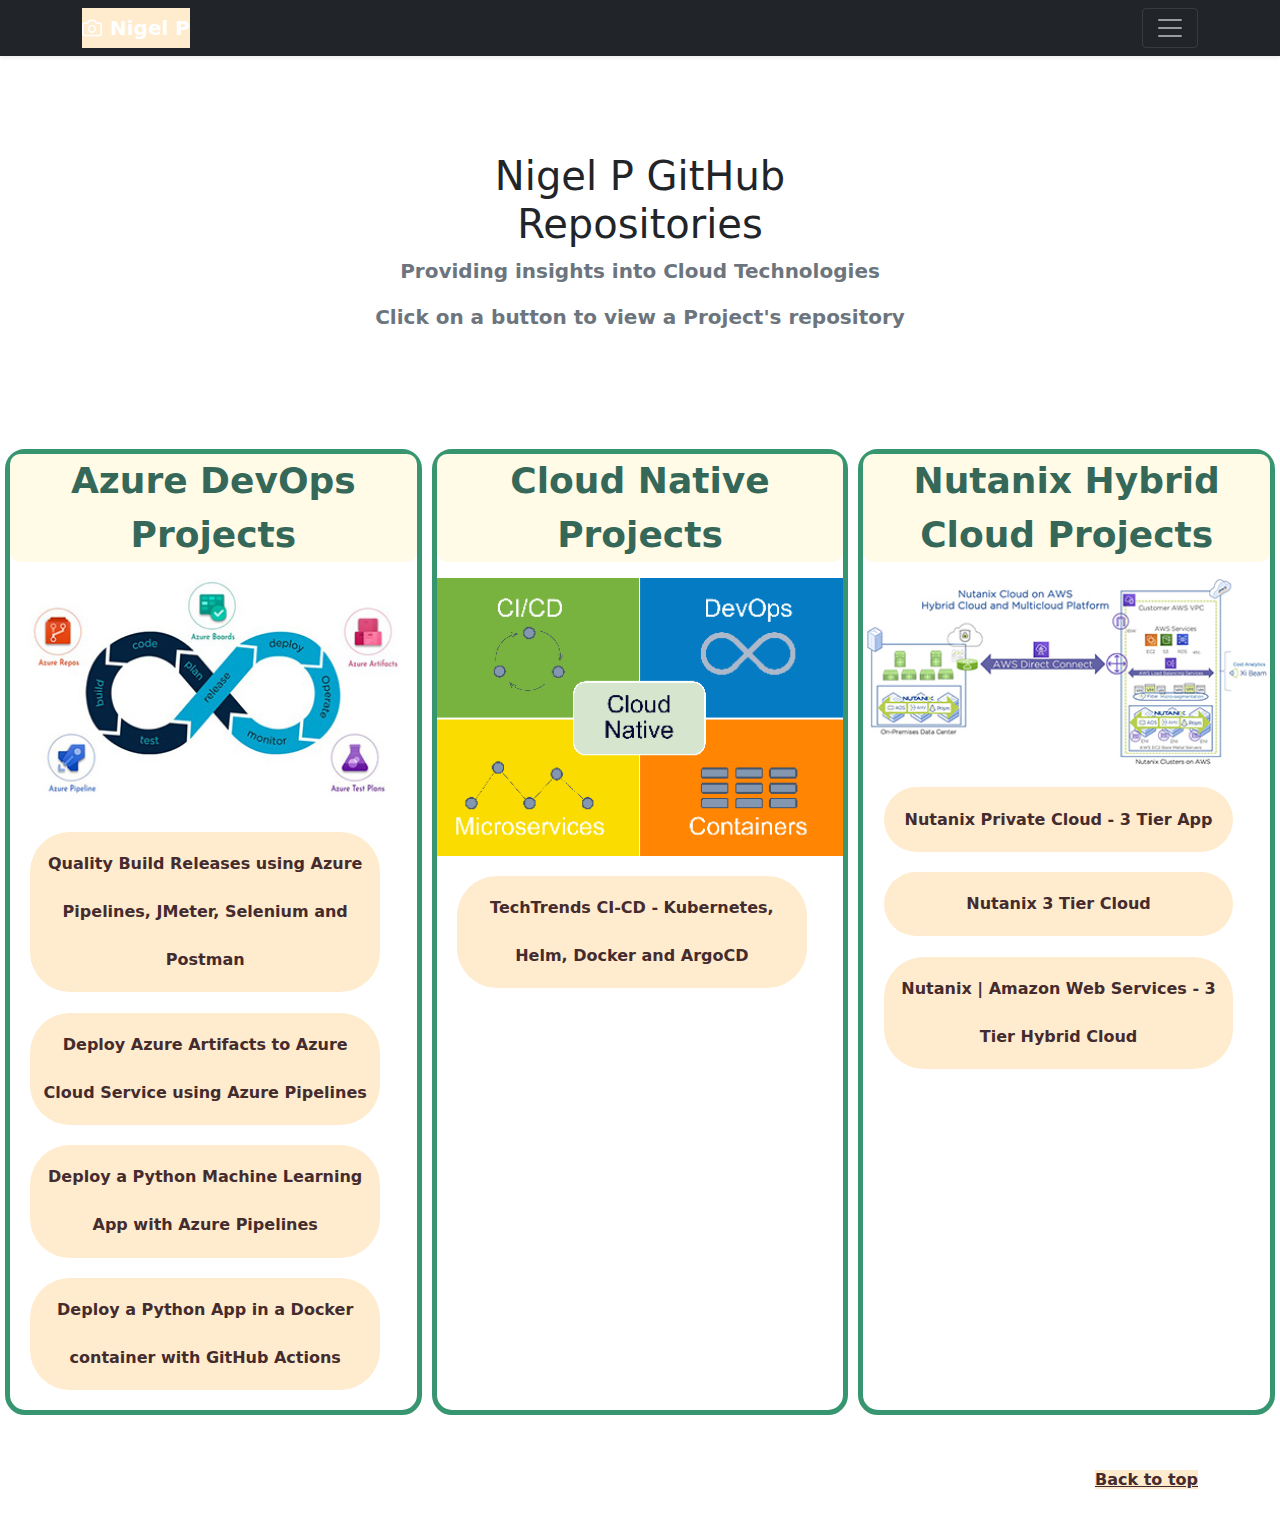
<file: index.html>
<!doctype html>
<html lang="en">
  <head>
    <meta charset="utf-8">
    <meta name="viewport" content="width=device-width, initial-scale=1">
    <meta name="Nigel P's Code" content="Azure DevOps Kubernetes ArgoCD Docker Helm Nutanix Selenium Postman JMeter">
    <meta name="author" content="Nigel P's code repositories">
    <meta name="generator" content="Hugo 0.80.0">
    <title>Nigel P's GitHub Repositories</title>

    <link rel="canonical" href="https://npworkcode.github.io/index/">

    

    <!-- Bootstrap core CSS -->
<link href="css/bootstrap.min.css" rel="stylesheet">
<link href="css/styles.css" rel="stylesheet" type="text/css">

    <style>
      .bd-placeholder-img {
        font-size: 1.125rem;
        text-anchor: middle;
        -webkit-user-select: none;
        -moz-user-select: none;
        user-select: none;
      }

      @media (min-width: 768px) {
        .bd-placeholder-img-lg {
          font-size: 3.5rem;
        }
      }
    </style>

    
  </head>
  <body>
    
<header>
  <div class="collapse bg-dark" id="navbarHeader">
    <div class="container">
      <div class="row">
        <div class="col-sm-8 col-md-7 py-4">
          <h4 class="text-white">About Nigel P</h4>
          <p class="text-muted">| Dev-ops Engineer | Hybrid Cloud Engineer |</p>
          <p class="text-muted">Looking to help companies gain a global competitive edge in their digital transformation to the hybrid cloud.</p>
        </div>
        <div class="col-sm-4 offset-md-1 py-4">
          <h4 class="text-white">Contact</h4>
          <ul class="list-unstyled">
            <li><a href="https://linkedin.com/in/npwork" class="text-white">Follow on LinkedIn</a></li>
            <li><a href="mailto:npworklinkedin@outlook.com?subject=Feeback&body=Information Request: On Repository -" class="text-white">Email me</a></li>
          </ul>
        </div>
      </div>
    </div>
  </div>
  <div class="navbar navbar-dark bg-dark shadow-sm">
    <div class="container">
      <a href="#" class="navbar-brand d-flex align-items-center">
        <svg xmlns="http://www.w3.org/2000/svg" width="20" height="20" fill="none" stroke="currentColor" stroke-linecap="round" stroke-linejoin="round" stroke-width="2" aria-hidden="true" class="me-2" viewBox="0 0 24 24"><path d="M23 19a2 2 0 0 1-2 2H3a2 2 0 0 1-2-2V8a2 2 0 0 1 2-2h4l2-3h6l2 3h4a2 2 0 0 1 2 2z"/><circle cx="12" cy="13" r="4"/></svg>
        <strong>Nigel P</strong>
      </a>
      <button class="navbar-toggler" type="button" data-bs-toggle="collapse" data-bs-target="#navbarHeader" aria-controls="navbarHeader" aria-expanded="false" aria-label="Toggle navigation">
        <span class="navbar-toggler-icon"></span>
      </button>
    </div>
  </div>
  <!-- style="background: url('images/marble-textured-background.jpg');" -->
  <section class="py-5 text-center container">
    <div class="row py-lg-5">
      <div class="col-lg-6 col-md-8 mx-auto">
        <h1 class="fw-light">Nigel P GitHub Repositories</h1>
        <p class="lead text-muted" style="color:brown; font-weight: bold; font-size: 20px;">Providing insights into Cloud Technologies</p>
        <p class="lead text-muted" style="color:brown; font-weight: bold; font-size: 20px;">Click on a button to view a Project's repository</p>
        <a href="top"></a>
      </div>
    </div>
  </section>
</header>

<main class="projects">
  <section class="project">
      <article>
          <p class="title">
              Azure DevOps Projects
          </p>
      </article>
      <img src="images/azure_devops.jpg" alt="Azure DevOps Architecture diagram">
      <article>
          <a class="button" href="https://github.com/npworkcode/Python_Quality_Build_Releases_Using_Azure_Pipelines" class="btn btn-primary">Quality Build Releases using Azure Pipelines, JMeter, Selenium and Postman</a>
          <a class="button" href="https://github.com/npworkcode/Terraform_Deployment_Using_Azure_Pipelines" class="btn btn-primary">Deploy Azure Artifacts to Azure Cloud Service using Azure Pipelines</a>
          <a class="button" href="https://github.com/npworkcode/Python-CI-CD-Azure-Pipelines" class="btn btn-primary">Deploy a Python Machine Learning App with Azure Pipelines</a>
          <a class="button" href="https://github.com/npworkcode/Docker_Python_Deploy" class="btn btn-primary">Deploy a Python App in a Docker container with GitHub Actions</a>
      </article>

  </section>
  <section class="project">
      <article>
          <p class="title">
              Cloud Native Projects
          </p>
      </article>
      <img src="images/cloud-native.png" alt="Cloud Native Architecture diagram">
      <article>
          <a class="button"  href="https://github.com/npworkcode/Techtrends_CI-CD" class="btn btn-primary">TechTrends CI-CD - Kubernetes, Helm, Docker and ArgoCD</a>
      </article>
  </section>
  <section class="project">
      <article>
          <p class="title">
              Nutanix Hybrid Cloud Projects
          </p>
      </article>
      <img src="images/nutanix_cloud_on_aws-card.jpg" alt="Nutanix Hybrid Cloud Projects diagram">
      <article>
          <a class="button" href="https://github.com/npworkcode/hybrid-cloud-private-cloud" class="btn btn-primary">Nutanix Private Cloud - 3 Tier App</a>
          <a class="button" href="https://github.com/npworkcode/hybrid-cloud-3-tier-private-cloud" class="btn btn-primary">Nutanix 3 Tier Cloud</a>
          <a class="button" href="https://github.com/npworkcode/hybrid-cloud-3-tier-public-cloud-aws" class="btn btn-primary">Nutanix | Amazon Web Services - 3 Tier Hybrid Cloud</a>
      </article>
  </section>
</main>

<footer class="text-muted py-5">
  <div class="container">
    <p class="float-end mb-1">
      <a href="#top">Back to top</a>
    </p>
  </div>
</footer>


    <script src="js/bootstrap.bundle.min.js"></script>

      
  </body>
</html>
</file>
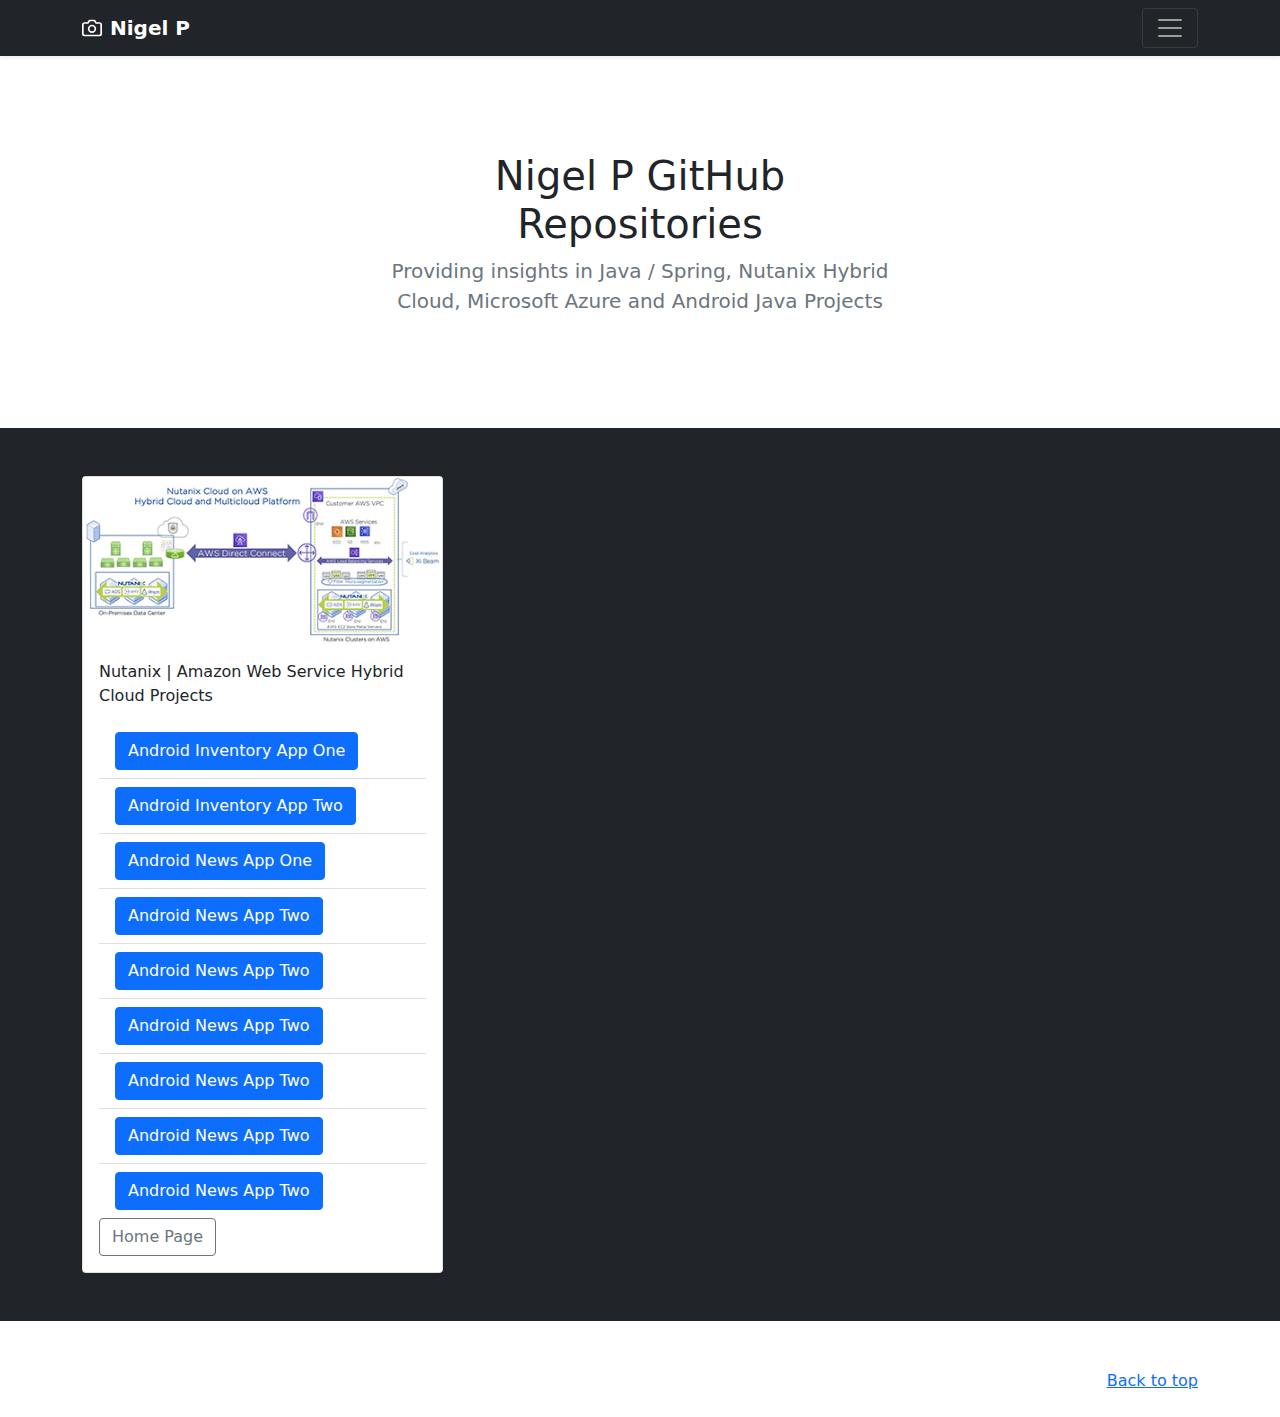
<file: android_java_projects.html>
<!doctype html>
<html lang="en">
  <head>
    <meta charset="utf-8">
    <meta name="viewport" content="width=device-width, initial-scale=1">
    <meta name="Nigel P's Code" content="Java Spring ">
    <meta name="author" content="Nigel P's code repositories">
    <meta name="generator" content="Hugo 0.80.0">
    <title>Nigel P's GitHub Repositories</title>

    <link rel="canonical" href="https://npworkcode.github.io/index/">

    

    <!-- Bootstrap core CSS -->
<link href="css/bootstrap.min.css" rel="stylesheet">

    <style>
      .bd-placeholder-img {
        font-size: 1.125rem;
        text-anchor: middle;
        -webkit-user-select: none;
        -moz-user-select: none;
        user-select: none;
      }

      @media (min-width: 768px) {
        .bd-placeholder-img-lg {
          font-size: 3.5rem;
        }
      }
    </style>

    
  </head>
  <body>
    
<header>
  <div class="collapse bg-dark" id="navbarHeader">
    <div class="container">
      <div class="row">
        <div class="col-sm-8 col-md-7 py-4">
          <h4 class="text-white">About Nigel P</h4>
          <p class="text-muted">Java Software Developer | Dev-ops Engineer | Hybrid Cloud Engineer</p>
          <p class="text-muted">Looking to help companies gain a global competitive edge in their digital transformation to the hybrid cloud.</p>
        </div>
        <div class="col-sm-4 offset-md-1 py-4">
          <h4 class="text-white">Contact</h4>
          <ul class="list-unstyled">
            <li><a href="https://linkedin.com/in/npwork" class="text-white">Follow on LinkedIn</a></li>
            <li><a href="mailto:npworklinkedin@outlook.com?subject=Feeback&body=Information Request: On Repository -" class="text-white">Email me</a></li>
          </ul>
        </div>
      </div>
    </div>
  </div>
  <div class="navbar navbar-dark bg-dark shadow-sm">
    <div class="container">
      <a href="#" class="navbar-brand d-flex align-items-center">
        <svg xmlns="http://www.w3.org/2000/svg" width="20" height="20" fill="none" stroke="currentColor" stroke-linecap="round" stroke-linejoin="round" stroke-width="2" aria-hidden="true" class="me-2" viewBox="0 0 24 24"><path d="M23 19a2 2 0 0 1-2 2H3a2 2 0 0 1-2-2V8a2 2 0 0 1 2-2h4l2-3h6l2 3h4a2 2 0 0 1 2 2z"/><circle cx="12" cy="13" r="4"/></svg>
        <strong>Nigel P</strong>
      </a>
      <button class="navbar-toggler" type="button" data-bs-toggle="collapse" data-bs-target="#navbarHeader" aria-controls="navbarHeader" aria-expanded="false" aria-label="Toggle navigation">
        <span class="navbar-toggler-icon"></span>
      </button>
    </div>
  </div>
</header>

<main>

  <section class="py-5 text-center container">
    <div class="row py-lg-5">
      <div class="col-lg-6 col-md-8 mx-auto">
        <h1 class="fw-light">Nigel P GitHub Repositories</h1>
        <p class="lead text-muted">Providing insights in Java / Spring, Nutanix Hybrid Cloud, Microsoft Azure and Android Java Projects</p>
      </div>
    </div>
  </section>

  <div class="album py-5 bg-dark">
    <div class="container">

      <div class="row row-cols-1 row-cols-sm-2 row-cols-md-3 g-3">
        <div class="col">
          <div class="card shadow-sm">  
            <img src="images/nutanix_cloud_on_aws-card.jpg"/>
            <div class="card-body">
              <p class="card-text">Nutanix | Amazon Web Service Hybrid Cloud Projects</p>
                <ul class="list-group list-group-flush">
                    <li class="list-group-item">
                      <a href="https://github.com/npworkcode/android-inventoryappone" class="btn btn-primary">Android Inventory App One</a>
                    </li>
                    <li class="list-group-item">
                        <a href="https://github.com/npworkcode/android-inventoryapptwo" class="btn btn-primary">Android Inventory App Two</a>
                    </li>
                    <li class="list-group-item">
                        <a href="https://github.com/npworkcode/android-newsappone" class="btn btn-primary">Android News App One</a>
                    </li>
                    <li class="list-group-item">
                        <a href="https://github.com/npworkcode/android-newsapptwo" class="btn btn-primary">Android News App Two</a>
                    </li>
                    <li class="list-group-item">
                      <a href="https://github.com/npworkcode/android-tourguideapp" class="btn btn-primary">Android News App Two</a>
                  </li>
                  <li class="list-group-item">
                    <a href="https://github.com/npworkcode/Music-App" class="btn btn-primary">Android News App Two</a>
                  </li>
                  <li class="list-group-item">
                    <a href="https://github.com/npworkcode/android_Trinidad_Quiz" class="btn btn-primary">Android News App Two</a>
                  </li>
                  <li class="list-group-item">
                    <a href="https://github.com/npworkcode/android-StarTrekVillians" class="btn btn-primary">Android News App Two</a>
                  </li>
                  <li class="list-group-item">
                  <a href="https://github.com/npworkcode/android-StarTrekVillians" class="btn btn-primary">Android News App Two</a>
                </li>
                </ul>
                <div class="btn-group">
                  <a href="https://npworkcode.github.io" class="btn btn-md btn-outline-secondary">Home Page</a>
                  
                </div>
                
              </div>
            </div>
          </div>
        </div>
      </div>
    </div>
  </div>

</main>

<footer class="text-muted py-5">
  <div class="container">
    <p class="float-end mb-1">
      <a href="#">Back to top</a>
    </p>
  </div>
</footer>


    <script src="js/bootstrap.bundle.min.js"></script>

      
  </body>
</html>
</file>
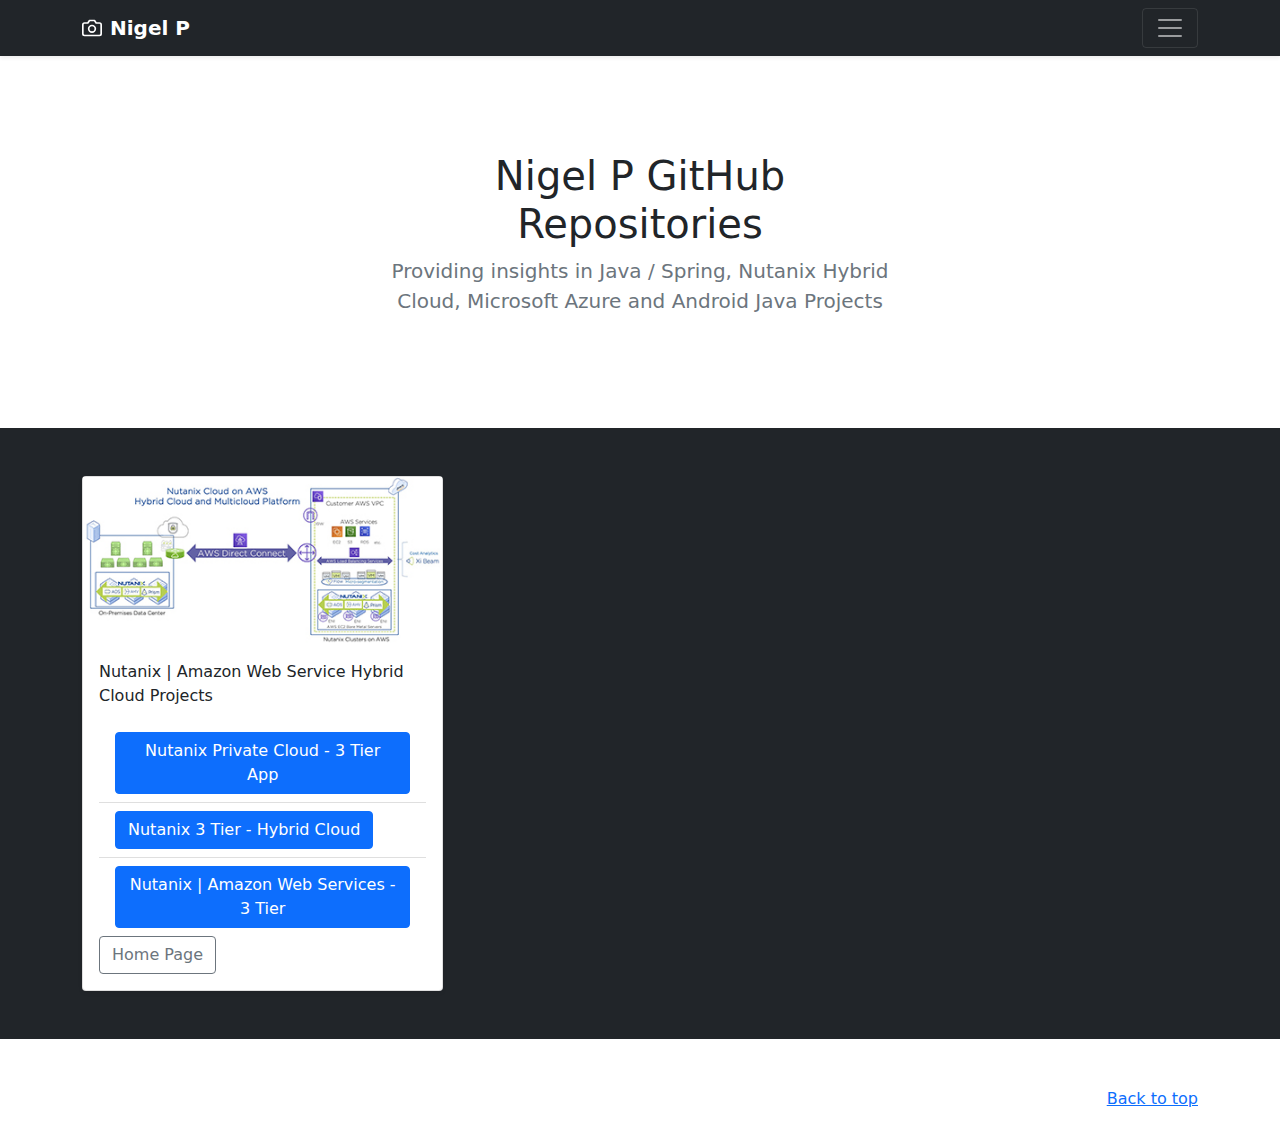
<file: hybrid_cloud_projects.html>
<!doctype html>
<html lang="en">
  <head>
    <meta charset="utf-8">
    <meta name="viewport" content="width=device-width, initial-scale=1">
    <meta name="Nigel P's Code" content="Java Spring ">
    <meta name="author" content="Nigel P's code repositories">
    <meta name="generator" content="Hugo 0.80.0">
    <title>Nigel P's GitHub Repositories</title>

    <link rel="canonical" href="https://npworkcode.github.io/index/">

    

    <!-- Bootstrap core CSS -->
<link href="css/bootstrap.min.css" rel="stylesheet">

    <style>
      .bd-placeholder-img {
        font-size: 1.125rem;
        text-anchor: middle;
        -webkit-user-select: none;
        -moz-user-select: none;
        user-select: none;
      }

      @media (min-width: 768px) {
        .bd-placeholder-img-lg {
          font-size: 3.5rem;
        }
      }
    </style>

    
  </head>
  <body>
    
<header>
  <div class="collapse bg-dark" id="navbarHeader">
    <div class="container">
      <div class="row">
        <div class="col-sm-8 col-md-7 py-4">
          <h4 class="text-white">About Nigel P</h4>
          <p class="text-muted">Java Software Developer | Dev-ops Engineer | Hybrid Cloud Engineer</p>
          <p class="text-muted">Looking to help companies gain a global competitive edge in their digital transformation to the hybrid cloud.</p>
        </div>
        <div class="col-sm-4 offset-md-1 py-4">
          <h4 class="text-white">Contact</h4>
          <ul class="list-unstyled">
            <li><a href="https://linkedin.com/in/npwork" class="text-white">Follow on LinkedIn</a></li>
            <li><a href="mailto:npworklinkedin@outlook.com?subject=Feeback&body=Information Request: On Repository -" class="text-white">Email me</a></li>
          </ul>
        </div>
      </div>
    </div>
  </div>
  <div class="navbar navbar-dark bg-dark shadow-sm">
    <div class="container">
      <a href="#" class="navbar-brand d-flex align-items-center">
        <svg xmlns="http://www.w3.org/2000/svg" width="20" height="20" fill="none" stroke="currentColor" stroke-linecap="round" stroke-linejoin="round" stroke-width="2" aria-hidden="true" class="me-2" viewBox="0 0 24 24"><path d="M23 19a2 2 0 0 1-2 2H3a2 2 0 0 1-2-2V8a2 2 0 0 1 2-2h4l2-3h6l2 3h4a2 2 0 0 1 2 2z"/><circle cx="12" cy="13" r="4"/></svg>
        <strong>Nigel P</strong>
      </a>
      <button class="navbar-toggler" type="button" data-bs-toggle="collapse" data-bs-target="#navbarHeader" aria-controls="navbarHeader" aria-expanded="false" aria-label="Toggle navigation">
        <span class="navbar-toggler-icon"></span>
      </button>
    </div>
  </div>
</header>

<main>

  <section class="py-5 text-center container">
    <div class="row py-lg-5">
      <div class="col-lg-6 col-md-8 mx-auto">
        <h1 class="fw-light">Nigel P GitHub Repositories</h1>
        <p class="lead text-muted">Providing insights in Java / Spring, Nutanix Hybrid Cloud, Microsoft Azure and Android Java Projects</p>
      </div>
    </div>
  </section>

  <div class="album py-5 bg-dark">
    <div class="container">

      <div class="row row-cols-1 row-cols-sm-2 row-cols-md-3 g-3">
        <div class="col">
          <div class="card shadow-sm">  
            <img src="images/nutanix_cloud_on_aws-card.jpg"/>
            <div class="card-body">
              <p class="card-text">Nutanix | Amazon Web Service Hybrid Cloud Projects</p>
                <ul class="list-group list-group-flush">
                    <li class="list-group-item">
                      <a href="https://github.com/npworkcode/hybrid-cloud-private-cloud" class="btn btn-primary">Nutanix Private Cloud - 3 Tier App</a>
                    </li>
                    <li class="list-group-item">
                        <a href="https://github.com/npworkcode/hybrid-cloud-3-tier-private-cloud" class="btn btn-primary">Nutanix 3 Tier - Hybrid Cloud</a>
                    </li>
                    <li class="list-group-item">
                        <a href="https://github.com/npworkcode/hybrid-cloud-3-tier-public-cloud-aws" class="btn btn-primary">Nutanix | Amazon Web Services - 3 Tier</a>
                    </li>
                </ul>
                <div class="btn-group">
                  <a href="https://npworkcode.github.io" class="btn btn-md btn-outline-secondary">Home Page</a>
                  
                </div>
                
              </div>
            </div>
          </div>
        </div>
      </div>
    </div>
  </div>

</main>

<footer class="text-muted py-5">
  <div class="container">
    <p class="float-end mb-1">
      <a href="#">Back to top</a>
    </p>
  </div>
</footer>


    <script src="js/bootstrap.bundle.min.js"></script>

      
  </body>
</html>
</file>
<file: css/styles.css>
.project {
    flex: 400px;
    border: 5px solid #37966F;
    border-radius: 20px;
    flex-flow: column;
    display: flex;
    margin: 5px;
}

.projects {
    display: flex;
    flex-direction: row;
}

.title {
    font-size: 36px;
    font-weight: bold;
    text-align: center;
    background-color: #FFFBE6;
    color: #356859;
    border-radius: 10px;
}

a.button {
    outline: none;
    text-decoration: none;
    display: inline-block;
    width: 86%;
    text-align: center;
    line-height: 3;
    color: blue;
    margin: 0% 5% 5% 5%;
    border: 3px solid;
    border-radius: 40px;
    padding: 2%;
}

article > a:first-child {
    margin-top: 5%;
}

a:link,
a:visited,
a:focus {
    background: blanchedalmond;
    color: #442C2E;
    font-weight: bold;
    border: 10px;
}

a:hover {
    background: #F9AA33;
    color: #4A6572;
    border: 10px;
}

a:active {
    background: #6200EE;
    color: white;
}
</file>
